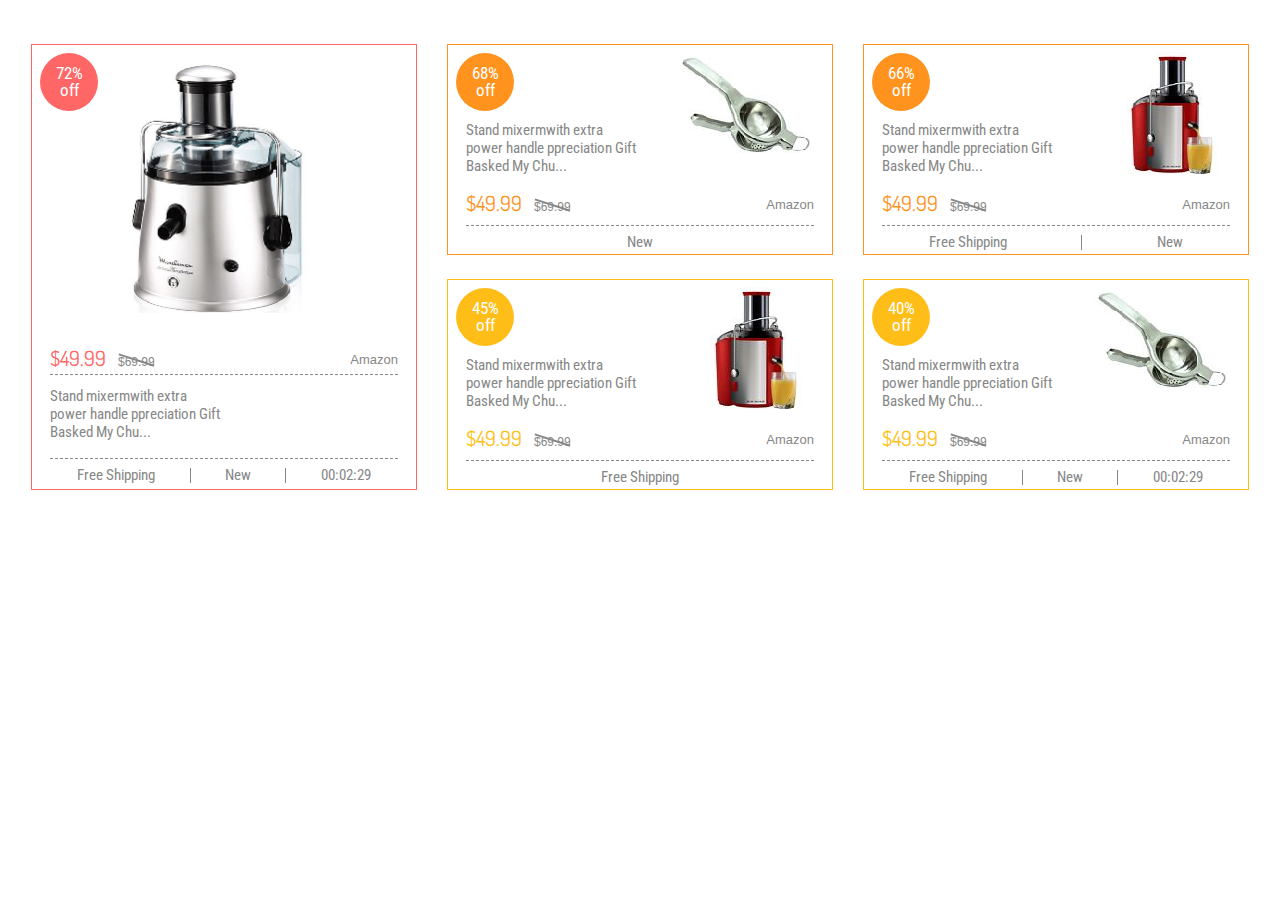
<file: flex/index.html>
<!DOCTYPE html>
<html lang="en">
	<head>
		<meta charset="UTF-8">
		<meta name="viewport" content="width=device-width, initial-scale=1.0">
		<!-- font Roboto -->
		<link href="https://fonts.googleapis.com/css2?family=Dosis&family=Roboto&family=Roboto+Condensed&display=swap" rel="stylesheet"> 
		<!-- font Dosis -->
		<link href="https://fonts.googleapis.com/css2?family=Dosis&family=Roboto&display=swap" rel="stylesheet"> 
		<!-- CSS -->
		<link rel="stylesheet" type="text/css" href="css/style.css">
		<title>Document</title>
	</head>
	<body>
		<div class="body">
			<div class="wrap-page">

				<div class="block">
					<div class="wrap__container max red">

						<div class="content-goods">

							<div class="images">
								<div class="images-goods">
									<div class="discount red-bg">
										<div>
											72%<br>off
										</div>
									</div>
									<div class="image">
										<img src="img/01.png">
									</div>
								</div>
							</div>

							<div class="description">
								<div class="text__goods">
									<div class="text">
										Stand mixermwith extra power handle ppreciation Gift Basked My Chu...
									</div>
								</div>

								<div class="price-goods">
									<div class="price red-price">
										$49.99<span>$69.99</span>
									</div>
									<div class="shop">
										Amazon
									</div>
								</div>
							</div>

							<div class="info__goods">
								<div class="block__info">
									<div>
										Free Shipping
									</div>
									<div class="line"></div>
									<div>
										New
									</div>
									<div class="line"></div>
									<div>
										00:02:29
									</div>
								</div>
							</div>

						</div>

					</div>
				</div>

				<div class="block">
					<div class="wrap__container min orange">
						<div class="content-goods">
							<div class="images">
								<div class="images-goods">
									<div class="discount orange-bg">
										<div>
											68%<br>off
										</div>
									</div>
									<div class="image">
										<img src="img/03.png">
									</div>
								</div>
							</div>

							<div class="description">
								<div class="text__goods">
									<div class="text">
										Stand mixermwith extra power handle ppreciation Gift Basked My Chu...
									</div>
								</div>

								<div class="price-goods">
									<div class="price orange-price">
										$49.99<span>$69.99</span>
									</div>
									<div class="shop">
										Amazon
									</div>
								</div>
							</div>

							<div class="info__goods">
								<div class="block__info">
									<div>
										New
									</div>
								</div>
							</div>
						</div>

					</div>

					<div class="wrap__container min yellow">
						<div class="content-goods">
							<div class="images">
								<div class="images-goods">
									<div class="discount yellow-bg">
										<div>
											45%<br>off
										</div>
									</div>
									<div class="image">
										<img src="img/02.png">
									</div>
								</div>
							</div>

							<div class="description">
								<div class="text__goods">
									<div class="text">
										Stand mixermwith extra power handle ppreciation Gift Basked My Chu...
									</div>
								</div>

								<div class="price-goods">
									<div class="price yellow-price">
										$49.99<span>$69.99</span>
									</div>
									<div class="shop">
										Amazon
									</div>
								</div>
							</div>

							<div class="info__goods">
								<div class="block__info">
									<div>
										Free Shipping
									</div>
								</div>
							</div>
						</div>
					</div>
				</div>

				<div class="block">
					<div class="wrap__container min orange">
						<div class="content-goods">
							<div class="images">
								<div class="images-goods">
									<div class="discount orange-bg">
										<div>
											66%<br>off
										</div>
									</div>
									<div class="image">
										<img src="img/02.png">
									</div>
								</div>
							</div>

							<div class="description">
								<div class="text__goods">
									<div class="text">
										Stand mixermwith extra power handle ppreciation Gift Basked My Chu...
									</div>
								</div>

								<div class="price-goods">
									<div class="price orange-price">
										$49.99<span>$69.99</span>
									</div>
									<div class="shop">
										Amazon
									</div>
								</div>
							</div>

							<div class="info__goods"> 
								<div class="block__info">
									<div>
										Free Shipping
									</div>
									<div class="line"></div>
									<div>
										New
									</div>
								</div>
							</div>
						</div>
					</div>

					<div class="wrap__container min yellow">
						<div class="content-goods">
							<div class="images">
								<div class="images-goods">
									<div class="discount yellow-bg">
										<div>
											40%<br>off
										</div>
									</div>
									<div class="image">
										<img src="img/03.png">
									</div>
								</div>
							</div>

							<div class="description">
								<div class="text__goods">
									<div class="text">
										Stand mixermwith extra power handle ppreciation Gift Basked My Chu...
									</div>
								</div>

								<div class="price-goods">
									<div class="price yellow-price">
										$49.99<span>$69.99</span>
									</div>
									<div class="shop">
										Amazon
									</div>
								</div>
							</div>

							<div class="info__goods">
								<div class="block__info">
									<div>
										Free Shipping
									</div>
									<div class="line"></div>
									<div>
										New
									</div>
									<div class="line"></div>
									<div>
										00:02:29
									</div>
								</div>
							</div>
						</div>
					</div>
				</div>

			</div>
		</div>
	</body>
</html>
</file>
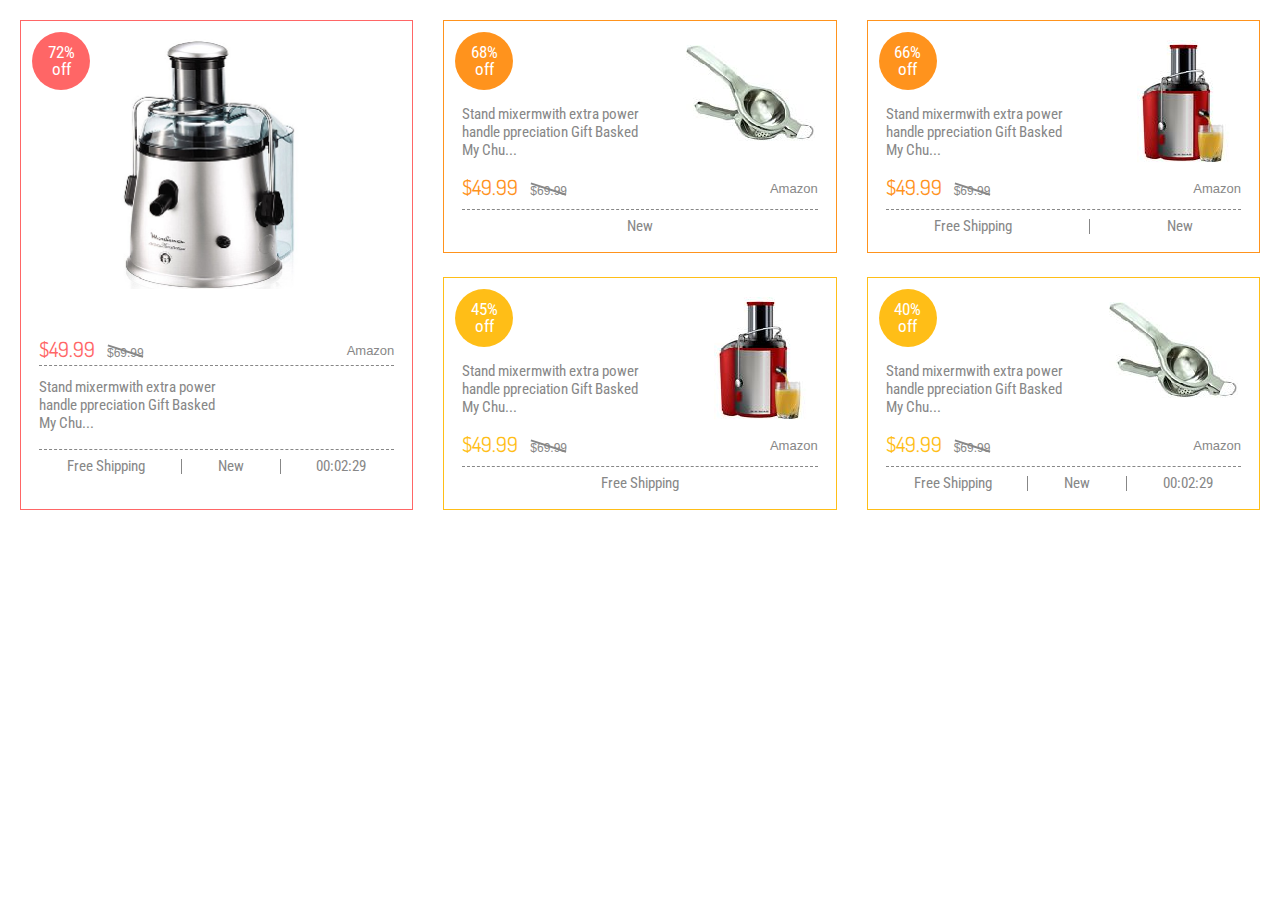
<file: grid/index.html>
<!DOCTYPE html>
<html lang="en">
	<head>
		<meta charset="UTF-8">
		<meta name="viewport" content="width=device-width, initial-scale=1.0">
		<!-- font Roboto -->
		<link href="https://fonts.googleapis.com/css2?family=Dosis&family=Roboto&family=Roboto+Condensed&display=swap" rel="stylesheet">
		<!-- font Dosis -->
		<link href="https://fonts.googleapis.com/css2?family=Dosis&family=Roboto&display=swap" rel="stylesheet"> 
		<!-- CSS -->
		<link rel="stylesheet" type="text/css" href="css/style.css">
		<title>Document</title>
	</head>
	<body>
		<div class="body">
			<div class="wrap-page">

				<!-- <div class="block"> -->
					<div class="wrap__container max red box-1">

						<div class="content-goods">

							<div class="images">
								<div class="images-goods">
									<div class="discount red-bg">
										<div>
											72%<br>off
										</div>
									</div>
									<div class="image">
										<img src="img/01.png">
									</div>
								</div>
							</div>

							<div class="description">
								<div class="text__goods">
									<div class="text">
										Stand mixermwith extra power handle ppreciation Gift Basked My Chu...
									</div>
								</div>

								<div class="price-goods">
									<div class="price red-price">
										$49.99<span>$69.99</span>
									</div>
									<div class="shop">
										Amazon
									</div>
								</div>
							</div>

							<div class="info__goods">
								<div class="block__info">
									<div>
										Free Shipping
									</div>
									<div class="line"></div>
									<div>
										New
									</div>
									<div class="line"></div>
									<div>
										00:02:29
									</div>
								</div>
							</div>

						</div>

					</div>
				<!-- </div>
 -->
				<!-- <div class="block"> -->
					<div class="wrap__container min orange box-2">
						<div class="content-goods">
							<div class="images">
								<div class="images-goods">
									<div class="discount orange-bg">
										<div>
											68%<br>off
										</div>
									</div>
									<div class="image">
										<img src="img/03.png">
									</div>
								</div>
							</div>

							<div class="description">
								<div class="text__goods">
									<div class="text">
										Stand mixermwith extra power handle ppreciation Gift Basked My Chu...
									</div>
								</div>

								<div class="price-goods">
									<div class="price orange-price">
										$49.99<span>$69.99</span>
									</div>
									<div class="shop">
										Amazon
									</div>
								</div>
							</div>

							<div class="info__goods">
								<div class="block__info">
									<div>
										New
									</div>
								</div>
							</div>
						</div>

					</div>

					<div class="wrap__container min yellow box-3">
						<div class="content-goods">
							<div class="images">
								<div class="images-goods">
									<div class="discount yellow-bg">
										<div>
											45%<br>off
										</div>
									</div>
									<div class="image">
										<img src="img/02.png">
									</div>
								</div>
							</div>

							<div class="description">
								<div class="text__goods">
									<div class="text">
										Stand mixermwith extra power handle ppreciation Gift Basked My Chu...
									</div>
								</div>

								<div class="price-goods">
									<div class="price yellow-price">
										$49.99<span>$69.99</span>
									</div>
									<div class="shop">
										Amazon
									</div>
								</div>
							</div>

							<div class="info__goods">
								<div class="block__info">
									<div>
										Free Shipping
									</div>
								</div>
							</div>
						</div>
					</div>
				<!-- </div> -->

				<!-- <div class="block"> -->
					<div class="wrap__container min orange box-4">
						<div class="content-goods">
							<div class="images">
								<div class="images-goods">
									<div class="discount orange-bg">
										<div>
											66%<br>off
										</div>
									</div>
									<div class="image">
										<img src="img/02.png">
									</div>
								</div>
							</div>

							<div class="description">
								<div class="text__goods">
									<div class="text">
										Stand mixermwith extra power handle ppreciation Gift Basked My Chu...
									</div>
								</div>

								<div class="price-goods">
									<div class="price orange-price">
										$49.99<span>$69.99</span>
									</div>
									<div class="shop">
										Amazon
									</div>
								</div>
							</div>

							<div class="info__goods"> 
								<div class="block__info">
									<div>
										Free Shipping
									</div>
									<div class="line"></div>
									<div>
										New
									</div>
								</div>
							</div>
						</div>
					</div>

					<div class="wrap__container min yellow box-5">
						<div class="content-goods">
							<div class="images">
								<div class="images-goods">
									<div class="discount yellow-bg">
										<div>
											40%<br>off
										</div>
									</div>
									<div class="image">
										<img src="img/03.png">
									</div>
								</div>
							</div>

							<div class="description">
								<div class="text__goods">
									<div class="text">
										Stand mixermwith extra power handle ppreciation Gift Basked My Chu...
									</div>
								</div>

								<div class="price-goods">
									<div class="price yellow-price">
										$49.99<span>$69.99</span>
									</div>
									<div class="shop">
										Amazon
									</div>
								</div>
							</div>

							<div class="info__goods">
								<div class="block__info">
									<div>
										Free Shipping
									</div>
									<div class="line"></div>
									<div>
										New
									</div>
									<div class="line"></div>
									<div>
										00:02:29
									</div>
								</div>
							</div>
						</div>
					</div>
				<!-- </div> -->

			</div>
		</div>
	</body>
</html>
</file>
<file: flex/css/style.css>
* {
  padding: 0;
  margin: 0;
  border: 0;
}

*, *:before, *:after {
  box-sizing: border-box;
}

:focus, :active {
  outline: none;
}

a:focus, a:active {
  outline: none;
}

nav, footer, header, aside {
  display: block;
}

html, body {
  height: 100%;
  width: 100%;
  font-size: 100%;
  line-height: 1;
  font-size: 14px;
  -ms-text-size-adjust: 100%;
  -moz-text-size-adjust: 100%;
  -webkit-text-size-adjust: 100%;
}

input, button, textarea {
  font-family: inherist;
}

input:-ms-clear {
  display: none;
}

button {
  cursor: pointer;
}

button::-moz-focus-inner {
  padding: 0;
  border: 0;
}

a, a:visited {
  text-decoration: none;
}

a:hover {
  text-decoration: none;
}

ul li {
  list-style: none;
}

img {
  vertical-align: top;
}

h1, h2, h3, h4, h5, h6 {
  font-size: inherit;
  font-weight: 400;
}

body {
  font-family: "Roboto Condensed";
  font-size: 15px;
  color: #878787;
}

.body {
  display: flex;
  justify-content: center;
}

.wrap-page {
  display: flex;
  flex-direction: row;
  margin-top: 20px;
}

.block {
  width: 416px;
  max-height: 479px;
}

.wrap__container {
  display: flex;
  flex-direction: column;
  margin: 24px 15px;
}

.min {
  max-width: 386px;
  max-height: 211px;
}

.max {
  max-width: 386px;
  height: 446px;
}
.max .content-goods {
  display: flex;
  flex-direction: column;
}
.max .description {
  display: flex;
  flex-direction: column-reverse;
}
.max .image {
  position: static;
  margin-bottom: 34px;
}
.max .image img {
  position: static;
  max-height: 250px;
  max-width: 100%;
}
.max .text__goods {
  margin: 0px 0px 17px 0px;
}
.max .price-goods {
  border-bottom: 1px dashed #878787;
  padding: 0px 0px 6px 0px;
  margin: 0px 0px 12px 0px;
}

.red {
  border: 1px solid #ff6666;
}

.orange {
  border: 1px solid #ff931d;
}

.yellow {
  border: 1px solid #ffbe17;
}

.red-bg {
  background: #ff6666;
}

.orange-bg {
  background: #ff931d;
}

.yellow-bg {
  background: #ffbe17;
}

.red-price {
  color: #ff6666;
}

.orange-price {
  color: #ff931d;
}

.yellow-price {
  color: #ffbe17;
}

.content-goods {
  margin: 18px;
}

.images {
  position: relative;
}
.images img {
  position: absolute;
  top: -18px;
  right: 0;
  max-width: 180px;
}

.images-goods {
  display: flex;
}

.discount {
  border-radius: 50%;
  height: 58px;
  width: 58px;
  display: flex;
  justify-content: center;
  align-items: center;
  color: white;
  text-align: center;
  font-size: 17px;
  line-height: 17px;
  margin: -10px 0px 10px -10px;
}

.text__goods {
  max-width: 175px;
}

.text {
  line-height: 18px;
}

.price-goods {
  margin: 17px 0px 12px 0px;
  display: flex;
  justify-content: space-between;
}

.price {
  font-size: 21px;
  font-family: Dosis;
}
.price span {
  font-family: Arial;
  font-size: 12px;
  color: #878787 !important;
  margin: 0px 0px 0px 12px;
  position: relative;
}
.price span:before {
  content: "";
  border-bottom: 2px solid #878787;
  position: absolute;
  transform: rotate(18deg);
  width: 100%;
  margin-top: 12px;
}

.shop {
  font-family: Arial;
  font-size: 13px;
  margin: 6px 0px 0px 0px;
}

.info__goods {
  border-top: 1px dashed #878787;
}

.block__info {
  display: flex;
  justify-content: space-around;
  margin: 9px 0px 0px 0px;
  padding: 0px 10px;
}

.line {
  border-right: 1px solid #878787;
}

@media (max-width: 1200px) {
  .block {
    width: 350px;
  }

  .text__goods {
    max-width: 145px;
  }

  .text {
    font-size: 14px;
  }
}
@media (max-width: 992px) {
  .wrap-page {
    flex-wrap: wrap;
  }

  .block {
    width: 416px;
  }

  .block:last-child {
    display: flex;
    width: 100%;
  }
  .block:last-child .min {
    width: 832px;
  }
  .block:last-child .wrap__container {
    margin: 15px 15px;
  }
}
@media (max-width: 768px) {
  .wrap-page {
    display: block;
  }

  img {
    top: -5px;
    width: 100px;
  }

  .block:last-child {
    display: block;
  }
  .block:last-child .min {
    width: auto;
  }

  .block {
    width: 320px;
  }

  .wrap__container {
    margin: 15px 15px;
  }

  .text__goods {
    max-width: 145px;
  }

  .text {
    font-size: 14px;
  }

  .max {
    max-height: 211px;
  }
  .max .content-goods {
    display: block;
  }
  .max .description {
    display: block;
  }
  .max .images {
    position: relative;
  }
  .max .images img {
    position: absolute;
    top: -9px;
    right: 0;
    max-width: 120px;
  }
  .max .price-goods {
    border-bottom: none;
    padding: 0px 0px 0px 0px;
    margin: 0px 0px 12px 0px;
  }
}
</file>
<file: grid/css/style.css>
* {
  padding: 0;
  margin: 0;
  border: 0;
}

*, *:before, *:after {
  box-sizing: border-box;
}

:focus, :active {
  outline: none;
}

a:focus, a:active {
  outline: none;
}

nav, footer, header, aside {
  display: block;
}

html, body {
  height: 100%;
  width: 100%;
  font-size: 100%;
  line-height: 1;
  font-size: 14px;
  -ms-text-size-adjust: 100%;
  -moz-text-size-adjust: 100%;
  -webkit-text-size-adjust: 100%;
}

input, button, textarea {
  font-family: inherist;
}

input:-ms-clear {
  display: none;
}

button {
  cursor: pointer;
}

button::-moz-focus-inner {
  padding: 0;
  border: 0;
}

a, a:visited {
  text-decoration: none;
}

a:hover {
  text-decoration: none;
}

ul li {
  list-style: none;
}

img {
  vertical-align: top;
}

h1, h2, h3, h4, h5, h6 {
  font-size: inherit;
  font-weight: 400;
}

body {
  font-family: "Roboto Condensed";
  font-size: 15px;
  color: #878787;
}

.body {
  display: flex;
  justify-content: center;
  margin: 20px;
}

.wrap-page {
  width: 100%;
  display: grid;
  grid-column-gap: 30px;
  grid-row-gap: 24px;
  grid-template-columns: 1fr 1fr 1fr;
  grid-template-rows: 1fr 1fr;
  grid-template-areas: "box-one box-two box-four" "box-one box-three box-five";
}

.box-1 {
  -ms-grid-row: 1;
  -ms-grid-row-span: 3;
  -ms-grid-column: 1;
  grid-area: box-one;
}

.box-2 {
  -ms-grid-row: 1;
  -ms-grid-column: 3;
  grid-area: box-two;
}

.box-3 {
  -ms-grid-row: 3;
  -ms-grid-column: 3;
  grid-area: box-three;
}

.box-4 {
  -ms-grid-row: 1;
  -ms-grid-column: 5;
  grid-area: box-four;
}

.box-5 {
  -ms-grid-row: 3;
  -ms-grid-column: 5;
  grid-area: box-five;
}

.wrap__container {
  display: flex;
  flex-direction: column;
}

.description {
  margin-top: 15px;
}

.max .content-goods {
  display: flex;
  flex-direction: column;
}
.max .description {
  display: flex;
  flex-direction: column-reverse;
}
.max .image {
  position: static;
  margin-bottom: 34px;
}
.max .image img {
  position: static;
  max-height: 250px;
  max-width: 100%;
}
.max .text__goods {
  margin: 0px 0px 17px 0px;
}
.max .price-goods {
  border-bottom: 1px dashed #878787;
  padding: 0px 0px 6px 0px;
  margin: 0px 0px 12px 0px;
}

.red {
  border: 1px solid #ff6666;
}

.orange {
  border: 1px solid #ff931d;
}

.yellow {
  border: 1px solid #ffbe17;
}

.red-bg {
  background: #ff6666;
}

.orange-bg {
  background: #ff931d;
}

.yellow-bg {
  background: #ffbe17;
}

.red-price {
  color: #ff6666;
}

.orange-price {
  color: #ff931d;
}

.yellow-price {
  color: #ffbe17;
}

.content-goods {
  padding: 18px;
}

.images {
  position: relative;
}
.images img {
  position: absolute;
  top: -6px;
  right: 0;
  max-width: 180px;
}

.images-goods {
  display: flex;
}

.discount {
  border-radius: 50%;
  height: 58px;
  width: 58px;
  display: flex;
  justify-content: center;
  align-items: center;
  color: white;
  text-align: center;
  font-size: 17px;
  line-height: 17px;
  margin: -7px 0px 0px -7px;
}

.text {
  line-height: 18px;
  width: 50%;
}

.price-goods {
  margin: 17px 0px 12px 0px;
  display: flex;
  justify-content: space-between;
}

.price {
  font-size: 21px;
  font-family: Dosis;
}
.price span {
  font-family: Arial;
  font-size: 12px;
  color: #878787 !important;
  margin: 0px 0px 0px 12px;
  position: relative;
}
.price span:before {
  content: "";
  border-bottom: 2px solid #878787;
  position: absolute;
  transform: rotate(18deg);
  width: 100%;
  margin-top: 12px;
}

.shop {
  font-family: Arial;
  font-size: 13px;
  margin: 6px 0px 0px 0px;
}

.info__goods {
  border-top: 1px dashed #878787;
}

.block__info {
  display: flex;
  justify-content: space-around;
  margin: 9px 0px 0px 0px;
  padding: 0px 10px;
}

.line {
  border-right: 1px solid #878787;
}

@media (max-width: 1200px) {
  .text {
    font-size: 14px;
  }

  .max .description {
    margin-top: 24px;
  }
}
@media (max-width: 992px) {
  .text {
    font-size: 12px;
  }

  img {
    max-width: 95px;
  }
}
@media (max-width: 768px) {
  img {
    top: -5px;
    width: 100px;
  }

  .text {
    font-size: 14px;
  }

  .content-goods {
    padding: 10px;
  }

  .max .content-goods {
    display: block;
  }
  .max .description {
    display: block;
  }
  .max .images {
    position: relative;
  }
  .max .images img {
    position: absolute;
    top: -9px;
    right: 0;
    max-width: 120px;
  }
  .max .price-goods {
    border-bottom: none;
    padding: 0px 0px 0px 0px;
    margin: 0px 0px 12px 0px;
  }

  .wrap-page {
    grid-row-gap: 15px;
    grid-template-columns: 1fr;
    grid-template-rows: repeat(5, 1fr);
    grid-template-areas: "box-one" "box-two" "box-three" "box-four" "box-five";
  }

  .box-1 {
    -ms-grid-row: 1;
    -ms-grid-row-span: 1;
    -ms-grid-column: 1;
  }

  .box-2 {
    -ms-grid-row: 3;
    -ms-grid-column: 1;
  }

  .box-3 {
    -ms-grid-row: 5;
    -ms-grid-column: 1;
  }

  .box-4 {
    -ms-grid-row: 7;
    -ms-grid-column: 1;
  }

  .box-5 {
    -ms-grid-row: 9;
    -ms-grid-column: 1;
  }
}
</file>
